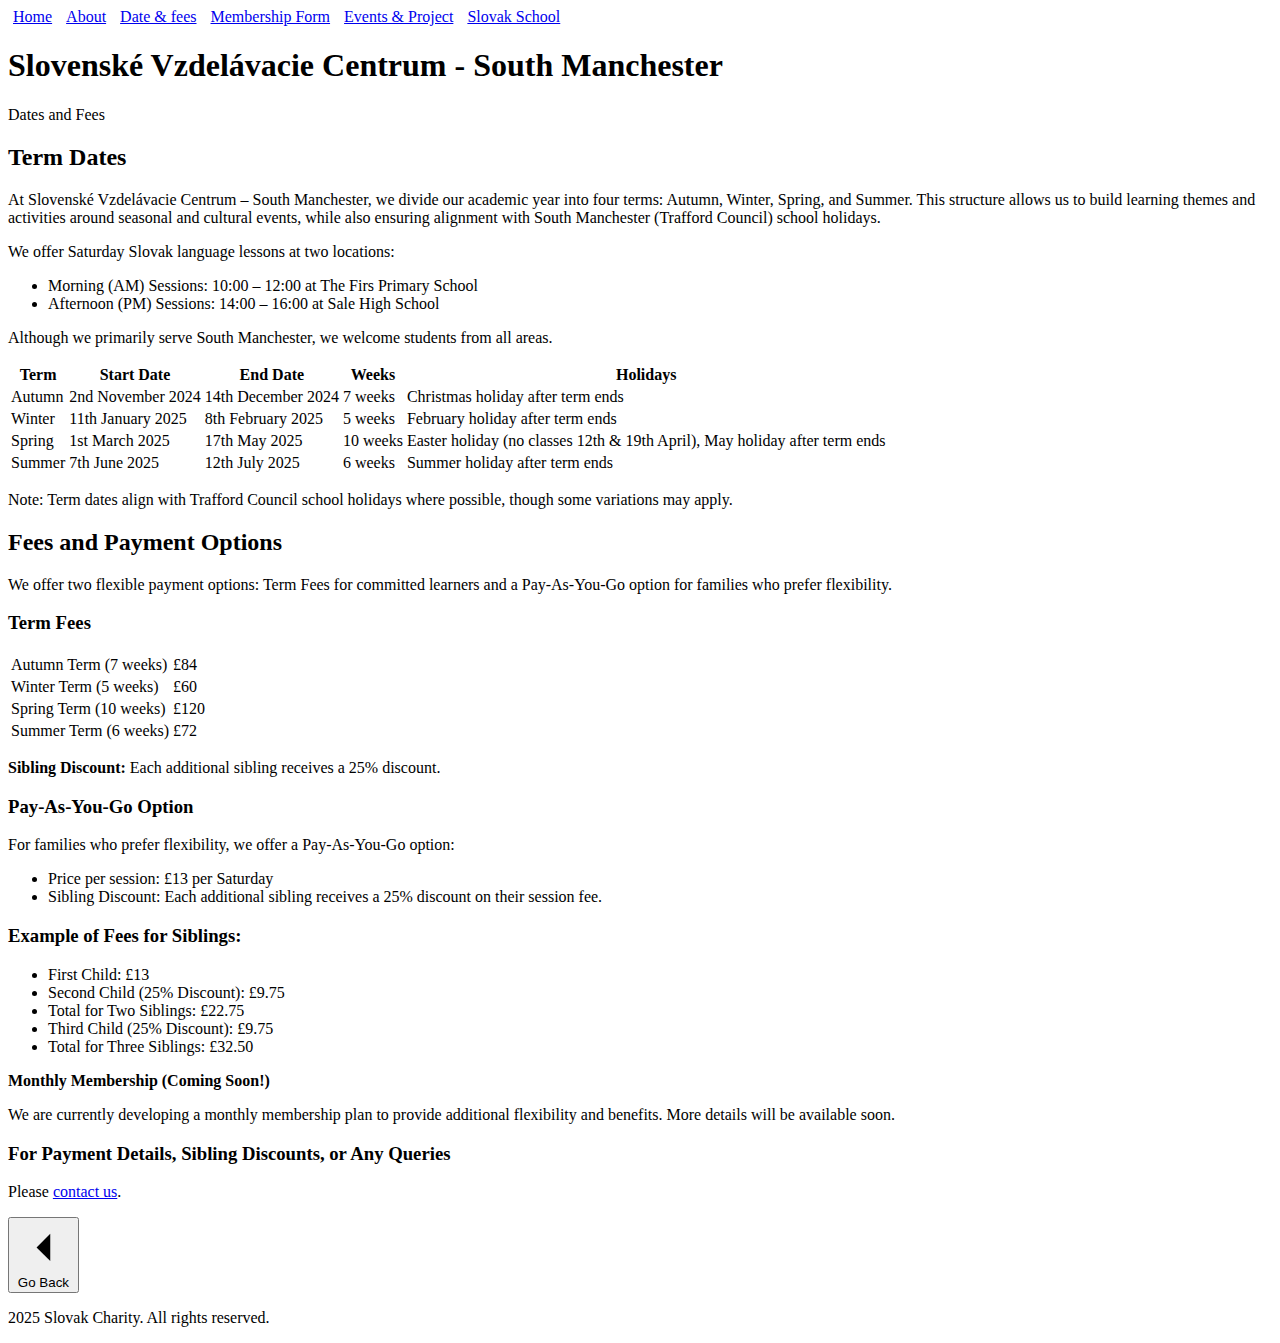
<file: pages/page 3.html>
</style>
</head>
<body>

<!-- Navigation Bar -->
<nav>
  <li style="display: inline; margin: 0 5px;"> 
    <a href="index.html">Home</a> 
  </li>
  <li style="display: inline; margin: 0 5px;">
    <a href="About page.html">About</a>
  </li>
  <li style="display: inline; margin: 0 5px;">
    <a href="Date & fees.html">Date & fees</a>
  </li>
  <li style="display: inline; margin: 0 5px;">
    <a href="Membership form.html">Membership Form</a>
  </li>
  <li style="display: inline; margin: 0 5px;">
    <a href="Events & Project.html">Events & Project</a>
  </li>
  <li style="display: inline; margin: 0 5px;">
    <a href="Slovak School.html">Slovak School</a>
  </li>
</nav>

<main>
<header>
    <h1>Slovenské Vzdelávacie Centrum - South Manchester</h1>
    <p>Dates and Fees</p>
</header>

<div class="container">
    <!-- Term Dates Section -->
    <section>
        <h2>Term Dates</h2>
        <div class="card">
            <p>At Slovenské Vzdelávacie Centrum – South Manchester, we divide our academic year into four terms: Autumn, Winter, Spring, and Summer. This structure allows us to build learning themes and activities around seasonal and cultural events, while also ensuring alignment with South Manchester (Trafford Council) school holidays.</p>

            <p>We offer Saturday Slovak language lessons at two locations:</p>
            <ul>
                <li><span class="highlight">Morning (AM) Sessions:</span> 10:00 – 12:00 at The Firs Primary School</li>
                <li><span class="highlight">Afternoon (PM) Sessions:</span> 14:00 – 16:00 at Sale High School</li>
            </ul>

            <p>Although we primarily serve South Manchester, we welcome students from all areas.</p>
        </div>

        <div class="table-container">
            <table>
                <thead>
                    <tr>
                        <th>Term</th>
                        <th>Start Date</th>
                        <th>End Date</th>
                        <th>Weeks</th>
                        <th>Holidays</th>
                    </tr>
                </thead>
                <tbody>
                    <tr>
                        <td>Autumn</td>
                        <td>2nd November 2024</td>
                        <td>14th December 2024</td>
                        <td>7 weeks</td>
                        <td>Christmas holiday after term ends</td>
                    </tr>
                    <tr>
                        <td>Winter</td>
                        <td>11th January 2025</td>
                        <td>8th February 2025</td>
                        <td>5 weeks</td>
                        <td>February holiday after term ends</td>
                    </tr>
                    <tr>
                        <td>Spring</td>
                        <td>1st March 2025</td>
                        <td>17th May 2025</td>
                        <td>10 weeks</td>
                        <td>Easter holiday (no classes 12th & 19th April), May holiday after term ends</td>
                    </tr>
                    <tr>
                        <td>Summer</td>
                        <td>7th June 2025</td>
                        <td>12th July 2025</td>
                        <td>6 weeks</td>
                        <td>Summer holiday after term ends</td>
                    </tr>
                </tbody>
            </table>
        </div>
        <p class="note">Note: Term dates align with Trafford Council school holidays where possible, though some variations may apply.</p>
    </section>

    <!-- Fees and Payment Options Section -->
    <section>
        <h2>Fees and Payment Options</h2>
        <div class="card">
            <p>We offer two flexible payment options: Term Fees for committed learners and a Pay-As-You-Go option for families who prefer flexibility.</p>

            <h3>Term Fees</h3>
            <div class="fees-list">
                <table class="fees-table">
                    <tr>
                        <td>Autumn Term (7 weeks)</td>
                        <td>£84</td>
                    </tr>
                    <tr>
                        <td>Winter Term (5 weeks)</td>
                        <td>£60</td>
                    </tr>
                    <tr>
                        <td>Spring Term (10 weeks)</td>
                        <td>£120</td>
                    </tr>
                    <tr>
                        <td>Summer Term (6 weeks)</td>
                        <td>£72</td>
                    </tr>
                </table>
            </div>
            <p><strong>Sibling Discount:</strong> Each additional sibling receives a 25% discount.</p>
        </div>

        <div class="card">
            <h3>Pay-As-You-Go Option</h3>
            <p>For families who prefer flexibility, we offer a Pay-As-You-Go option:</p>
            <ul>
                <li><span class="highlight">Price per session:</span> £13 per Saturday</li>
                <li><span class="highlight">Sibling Discount:</span> Each additional sibling receives a 25% discount on their session fee.</li>
            </ul>

            <h3>Example of Fees for Siblings:</h3>
            <ul>
                <li>First Child: £13</li>
                <li>Second Child (25% Discount): £9.75</li>
                <li>Total for Two Siblings: £22.75</li>
                <li>Third Child (25% Discount): £9.75</li>
                <li>Total for Three Siblings: £32.50</li>
            </ul>
        </div>

        <div class="info-box">
            <p><strong>Monthly Membership (Coming Soon!)</strong></p>
            <p>We are currently developing a monthly membership plan to provide additional flexibility and benefits. More details will be available soon.</p>
        </div>
    </section>

    <!-- Contact Section -->
    <section>
        <h3>For Payment Details, Sibling Discounts, or Any Queries</h3>
        <p>Please <a href="contact.html">contact us</a>.</p>
    </section>
</div>

<!-- Back Button Section (placed after main content) -->
<section>
    <button class="back-button" onclick="goBack()">
        <svg viewBox="0 0 24 24">
            <path d="M15 18l-6-6 6-6"></path>
        </svg>
        Go Back
    </button>
</section>

<!-- Footer Section -->
<div class="footer">
    <p>2025 Slovak Charity. All rights reserved.</p>
</div>
</file>
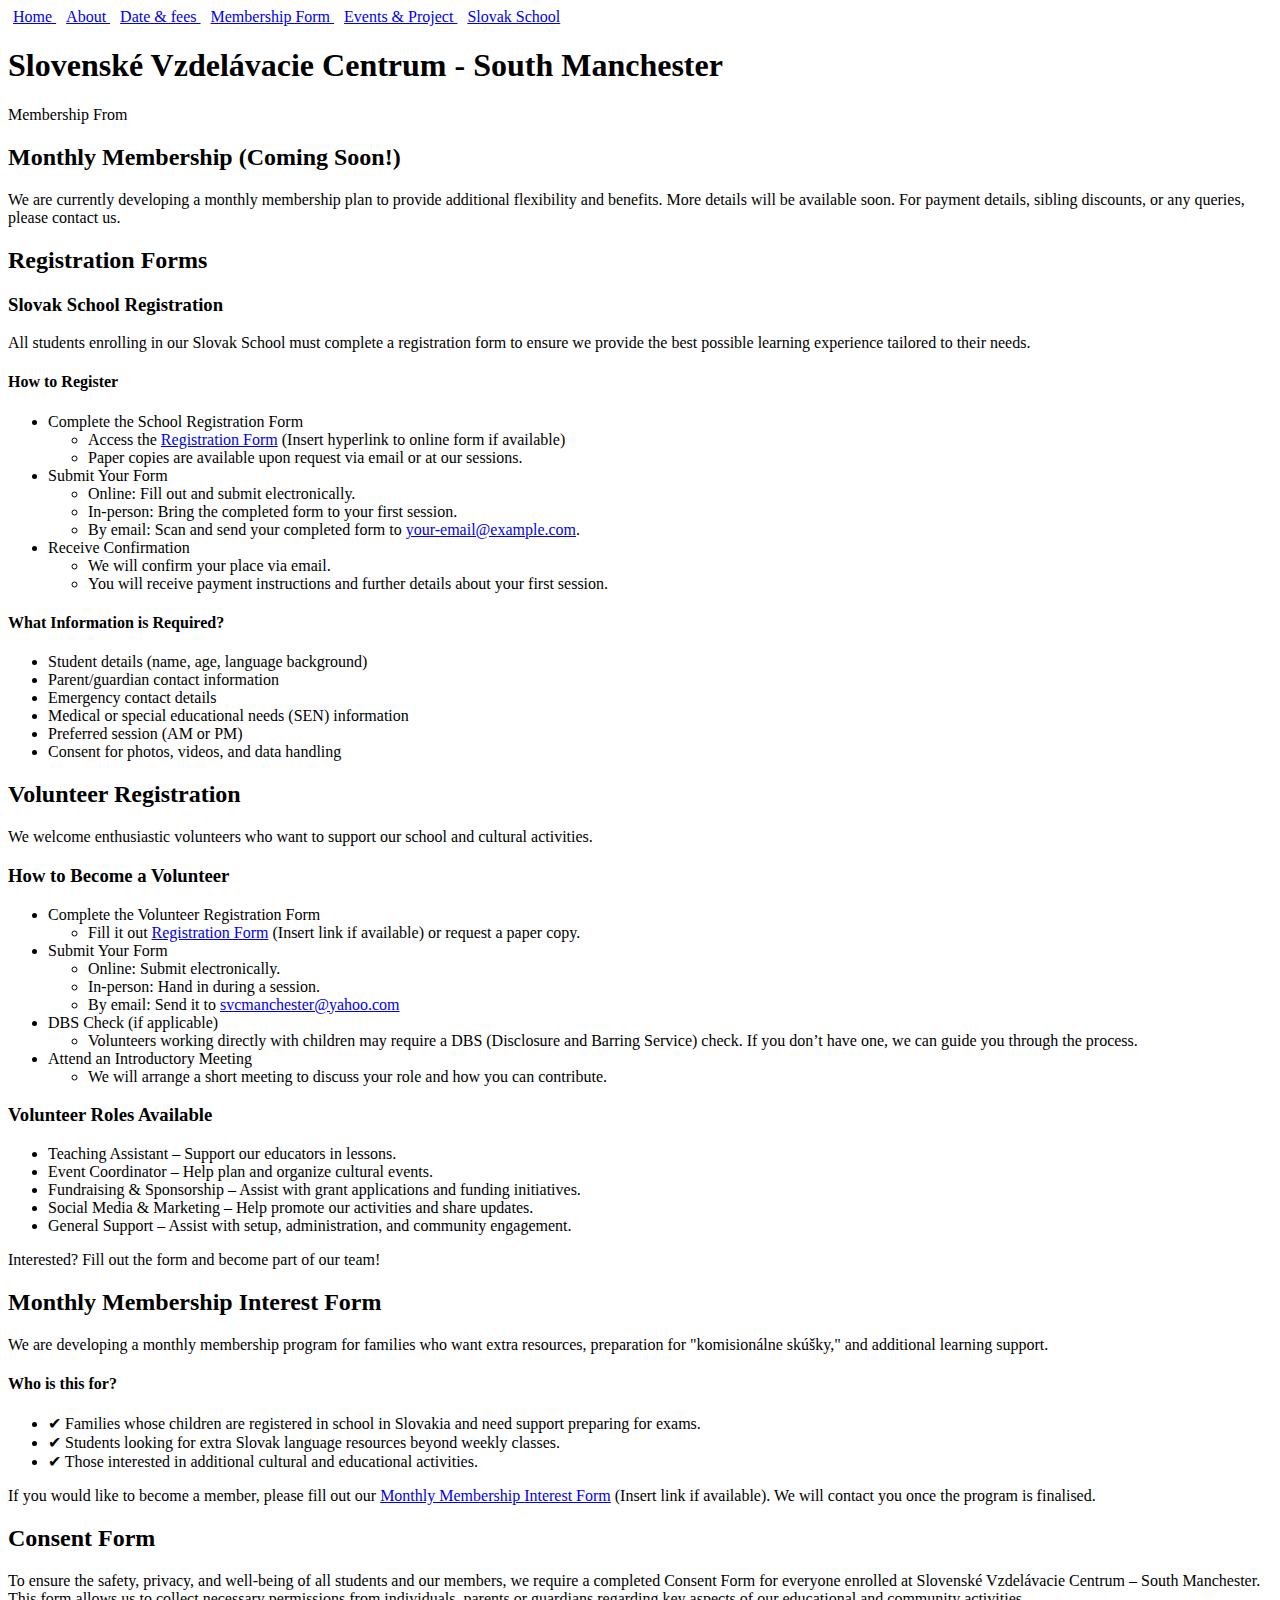
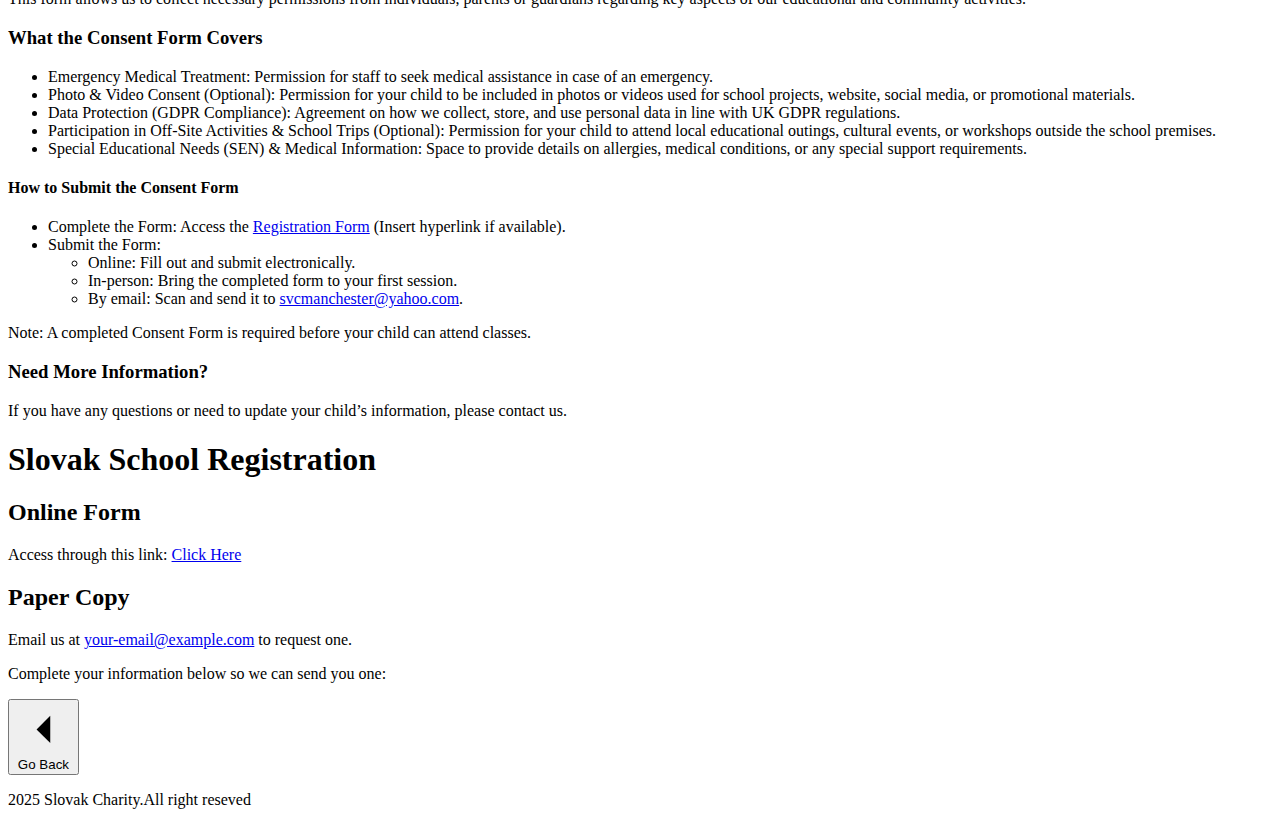
<file: pages/page 4.html>
</style>
</head>
<body>
<!-- Navigation Bar -->

<nav>
  <li style="display: inline; margin: 0 5px; style="color: white;"> 
<a href="index.html"> Home </a> <!-- Navigation link to Home page -->
 <li style="display: inline; margin: 0 5px;">
<a href="About page.html"> About </a> <!-- Navigation link to About page -->
 <li style="display: inline; margin: 0 5px;">
<a href="Date & fees.html"> Date & fees </a> <!-- Navigation link to Contact page -->
 <li style="display: inline; margin: 0 5px;">
<a href="Membership form.html"> Membership Form </a> <!-- Navigation link to Contact page -->
 <li style="display: inline; margin: 0 5px;">
<a href="Events & Project.html"> Events & Project </a> <!-- Navigation link to Contact page -->
<li style="display: inline; margin: 0 5px;">
<a href="Slovak School.html"> Slovak School</a> <!-- Navigation link to Contact page -->
</nav>
   
<main>
<html>
<head>
<style>

    </style>
</head>
<body>

<header>
    <h1>Slovenské Vzdelávacie Centrum - South Manchester</h1>
	<p>Membership From</p>
</header>

<div class="container">

    <div class="section">
	<section>
        <h2>Monthly Membership (Coming Soon!)</h2>
		<div class="card"> 
        <p>We are currently developing a monthly membership plan to provide additional flexibility and benefits. More details will be available soon. For payment details, sibling discounts, or any queries, please contact us.</p>
    </div>
	</section>

    <div class="section">
	<section>
        <h2>Registration Forms</h2>
		<div class="card">
        <h3>Slovak School Registration</h3>
        <p>All students enrolling in our Slovak School must complete a registration form to ensure we provide the best possible learning experience tailored to their needs.</p>
        <h4>How to Register</h4>
        <ul>
            <li>Complete the School Registration Form
                <ul>
                    <li>Access the <a href="C:\Users\boluw\OneDrive - The Manchester College\Unit 15\Wedsite\Registration Form.html">Registration Form</a> (Insert hyperlink to online form if available)</li>
                    <li>Paper copies are available upon request via email or at our sessions.</li>
                </ul>
            </li>
            <li>Submit Your Form
                <ul>
                    <li>Online: Fill out and submit electronically.</li>
                    <li>In-person: Bring the completed form to your first session.</li>
                    <li>By email: Scan and send your completed form to <a href="mailto:your-email@example.com">your-email@example.com</a>.</li>
                </ul>
            </li>
            <li>Receive Confirmation
                <ul>
                    <li>We will confirm your place via email.</li>
                    <li>You will receive payment instructions and further details about your first session.</li>
                </ul>
            </li>
        </ul>
        <h4>What Information is Required?</h4>
        <ul>
            <li>Student details (name, age, language background)</li>
            <li>Parent/guardian contact information</li>
            <li>Emergency contact details</li>
            <li>Medical or special educational needs (SEN) information</li>
            <li>Preferred session (AM or PM)</li>
            <li>Consent for photos, videos, and data handling</li>
        </ul>
    </div>
	</section>

    <div class="section">
	<section>
        <h2>Volunteer Registration</h2>
		<div class="card">
        <p>We welcome enthusiastic volunteers who want to support our school and cultural activities.</p>
        <h3>How to Become a Volunteer</h3>
        <ul>
            <li>Complete the Volunteer Registration Form
                <ul>
                    <li>Fill it out <a href=<a href="C:\Users\1533255\OneDrive - The Manchester College\Unit 15\Wedsite\Registration Form.html" target="_blank">Registration Form</a> (Insert link if available) or request a paper copy.</li>
                </ul>
            </li>
            <li>Submit Your Form
                <ul>
                    <li>Online: Submit electronically.</li>
                    <li>In-person: Hand in during a session.</li>
                    <li>By email: Send it to <a href="mailto:svcmanchester@yahoo.com">svcmanchester@yahoo.com</a></li>
                </ul>
            </li>
            <li>DBS Check (if applicable)
                <ul>
                    <li>Volunteers working directly with children may require a DBS (Disclosure and Barring Service) check. If you don’t have one, we can guide you through the process.</li>
                </ul>
            </li>
            <li>Attend an Introductory Meeting
                <ul>
                    <li>We will arrange a short meeting to discuss your role and how you can contribute.</li>
                </ul>
            </li>
        </ul>
        <h3>Volunteer Roles Available</h3>
        <ul>
            <li>Teaching Assistant – Support our educators in lessons.</li>
            <li>Event Coordinator – Help plan and organize cultural events.</li>
            <li>Fundraising & Sponsorship – Assist with grant applications and funding initiatives.</li>
            <li>Social Media & Marketing – Help promote our activities and share updates.</li>
            <li>General Support – Assist with setup, administration, and community engagement.</li>
        </ul>
        <p>Interested? Fill out the form and become part of our team!</p>
    </div>
	</section>

    <div class="section">
	<section>
        <h2>Monthly Membership Interest Form</h2>
		<div class="card">
        <p>We are developing a monthly membership program for families who want extra resources, preparation for "komisionálne skúšky," and additional learning support.</p>
        <h4>Who is this for?</h4>
        <ul>
            <li>✔ Families whose children are registered in school in Slovakia and need support preparing for exams.</li>
            <li>✔ Students looking for extra Slovak language resources beyond weekly classes.</li>
            <li>✔ Those interested in additional cultural and educational activities.</li>
        </ul>
        <p>If you would like to become a member, please fill out our <a href="#" class="button">Monthly Membership Interest Form</a> (Insert link if available). We will contact you once the program is finalised.</p>
    </div>
	</section>

    <div class="section">
        <h2>Consent Form</h2>
        <p>To ensure the safety, privacy, and well-being of all students and our members, we require a completed Consent Form for everyone enrolled at Slovenské Vzdelávacie Centrum – South Manchester. This form allows us to collect necessary permissions from individuals, parents or guardians regarding key aspects of our educational and community activities.</p>

        <h3>What the Consent Form Covers</h3>
        <ul>
            <li>Emergency Medical Treatment: Permission for staff to seek medical assistance in case of an emergency.</li>
            <li>Photo & Video Consent (Optional): Permission for your child to be included in photos or videos used for school projects, website, social media, or promotional materials.</li>
            <li>Data Protection (GDPR Compliance): Agreement on how we collect, store, and use personal data in line with UK GDPR regulations.</li>
            <li>Participation in Off-Site Activities & School Trips (Optional): Permission for your child to attend local educational outings, cultural events, or workshops outside the school premises.</li>
            <li>Special Educational Needs (SEN) & Medical Information: Space to provide details on allergies, medical conditions, or any special support requirements.</li>
        </ul>

        <h4>How to Submit the Consent Form</h4>
        <ul>
            <li>Complete the Form: Access the <a href="C:\Users\1533255\OneDrive - The Manchester College\Unit 15\Wedsite\Registration Form.html"target="_blank">Registration Form</a> (Insert hyperlink if available).</li>
            <li>Submit the Form:
                <ul>
                    <li>Online: Fill out and submit electronically.</li>
                    <li>In-person: Bring the completed form to your first session.</li>
                    <li>By email: Scan and send it to <a href="mailto:svcmanchester@yahoo.com">svcmanchester@yahoo.com</a>.</li>
                </ul>
            </li>
        </ul>
        <p>Note: A completed Consent Form is required before your child can attend classes.</p>
    </div>

    <div class="section">
        <h3>Need More Information?</h3>
        <p>If you have any questions or need to update your child’s information, please contact us.</p>
    </div>
	<h1>Slovak School Registration</h1>
	<h2>Online Form</h2>
	<p>Access through this link: <a href="#">Click Here</a></p>
	<h2>Paper Copy</h2>
	<p>Email us at <a href="#">your-email@example.com</a> to request one.</p>
	<p>Complete your information below so we can send you one:</p>
	
<body>
    <button class="back-button" onclick="history.back()">
        <svg viewBox="0 0 24 24">
            <path d="M15 18l-6-6 6-6"></path>
        </svg>
        Go Back
    </button>
</body>

</html>    
   
   

</body>
</html>
<!-- Footer -->
<div class="footer">
    <p>2025 Slovak Charity.All right reseved</p>
</div>

</body>
</html>
</file>
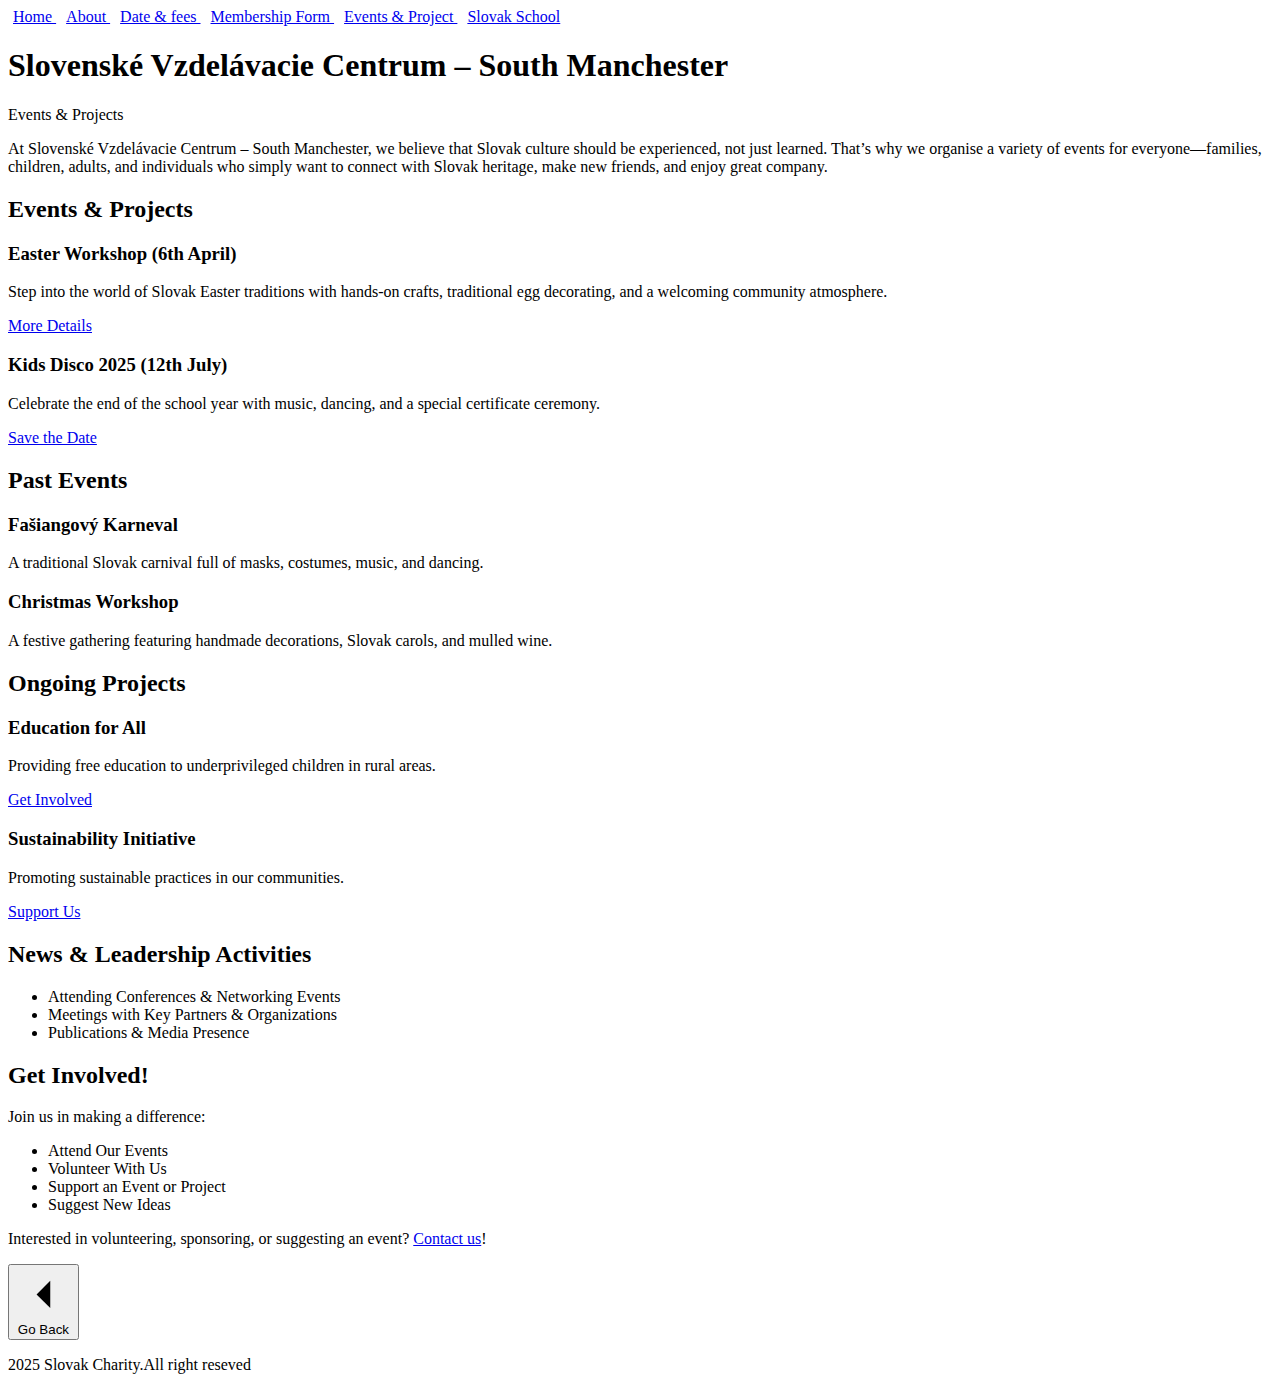
<file: pages/page 5.html>
</style>
</head>
<body>
<!-- Navigation Bar -->

<nav>
  <li style="display: inline; margin: 0 5px; style="color: white;"> 
<a href="index.html"> Home </a> <!-- Navigation link to Home page -->
 <li style="display: inline; margin: 0 5px;">
<a href="About page.html"> About </a> <!-- Navigation link to About page -->
 <li style="display: inline; margin: 0 5px;">
<a href="Date & fees.html"> Date & fees </a> <!-- Navigation link to Contact page -->
 <li style="display: inline; margin: 0 5px;">
<a href="Membership form.html"> Membership Form </a> <!-- Navigation link to Contact page -->
 <li style="display: inline; margin: 0 5px;">
<a href="Events & Project.html"> Events & Project </a> <!-- Navigation link to Contact page -->
 <li style="display: inline; margin: 0 5px;">
<a href="Slovak School.html"> Slovak School</a> <!-- Navigation link to Contact page -->
</nav>
   
<main>
<html>
<head>
<style>

    </style>
</head>
<body>
    <div class="header">
        <h1>Slovenské Vzdelávacie Centrum – South Manchester</h1>
		<P>Events & Projects</P>
    </div>

    <div class="container mt-4">
        <p>At Slovenské Vzdelávacie Centrum – South Manchester, we believe that Slovak culture should be experienced, not just learned. That’s why we organise a variety of events for everyone—families, children, adults, and individuals who simply want to connect with Slovak heritage, make new friends, and enjoy great company.</p>

        <h2>Events & Projects</h2>
        <div class="row">
            <div class="col-md-6">
                <div class="card event-card">
                    <div class="card-body">
                        <h3>Easter Workshop (6th April)</h3>
                        <p class="card-text">Step into the world of Slovak Easter traditions with hands-on crafts, traditional egg decorating, and a welcoming community atmosphere.</p>
                        <a href="#" class="btn btn-primary">More Details</a>
                    </div>
                </div>
            </div>
            <div class="col-md-6">
                <div class="card event-card">
                    <div class="card-body">
                        <h3>Kids Disco 2025 (12th July)</h3>
                        <p class="card-text">Celebrate the end of the school year with music, dancing, and a special certificate ceremony.</p>
                        <a href="#" class="btn btn-primary">Save the Date</a>
                    </div>
                </div>
            </div>
        </div>

        <h2>Past Events</h2>
        <div class="row">
            <div class="col-md-6">
                <div class="card event-card">
                    <div class="card-body">
                        <h3>Fašiangový Karneval</h3>
                        <p class="card-text">A traditional Slovak carnival full of masks, costumes, music, and dancing.</p>
                    </div>
                </div>
            </div>
            <div class="col-md-6">
                <div class="card event-card">
                    <div class="card-body">
                        <h3>Christmas Workshop</h3>
                        <p class="card-text">A festive gathering featuring handmade decorations, Slovak carols, and mulled wine.</p>
                    </div>
                </div>
            </div>
        </div>

        <h2>Ongoing Projects</h2>
        <div class="row">
            <div class="col-md-6">
                <div class="card project-card">
                    <div class="card-body">
                        <h3>Education for All</h3>
                        <p class="card-text">Providing free education to underprivileged children in rural areas.</p>
                        <a href="#" class="btn btn-secondary">Get Involved</a>
                    </div>
                </div>
            </div>
            <div class="col-md-6">
                <div class="card project-card">
                    <div class="card-body">
                        <h3>Sustainability Initiative</h3>
                        <p class="card-text">Promoting sustainable practices in our communities.</p>
                        <a href="#" class="btn btn-secondary">Support Us</a>
                    </div>
                </div>
            </div>
        </div>

        <h2>News & Leadership Activities</h2>
        <ul>
            <li>Attending Conferences & Networking Events</li>
            <li>Meetings with Key Partners & Organizations</li>
            <li>Publications & Media Presence</li>
        </ul>

        <h2>Get Involved!</h2>
        <p>Join us in making a difference:</p>
        <ul>
            <li>Attend Our Events</li>
            <li>Volunteer With Us</li>
            <li>Support an Event or Project</li>
            <li>Suggest New Ideas</li>
        </ul>
        <p>Interested in volunteering, sponsoring, or suggesting an event? <a href="#" class="text-primary">Contact us</a>!</p>
    </div>
    <script src="https://cdn.jsdelivr.net/npm/bootstrap@5.3.0/dist/js/bootstrap.bundle.min.js"></script>
</body>
</html>
<button class="back-button" onclick="history.back()">
        <svg viewBox="0 0 24 24">
            <path d="M15 18l-6-6 6-6"></path>
        </svg>
        Go Back
    </button>

</body>
</html>

<!-- Footer -->
<div class="footer">
    <p>2025 Slovak Charity.All right reseved</p>
</div>

</body>
</html>
</file>
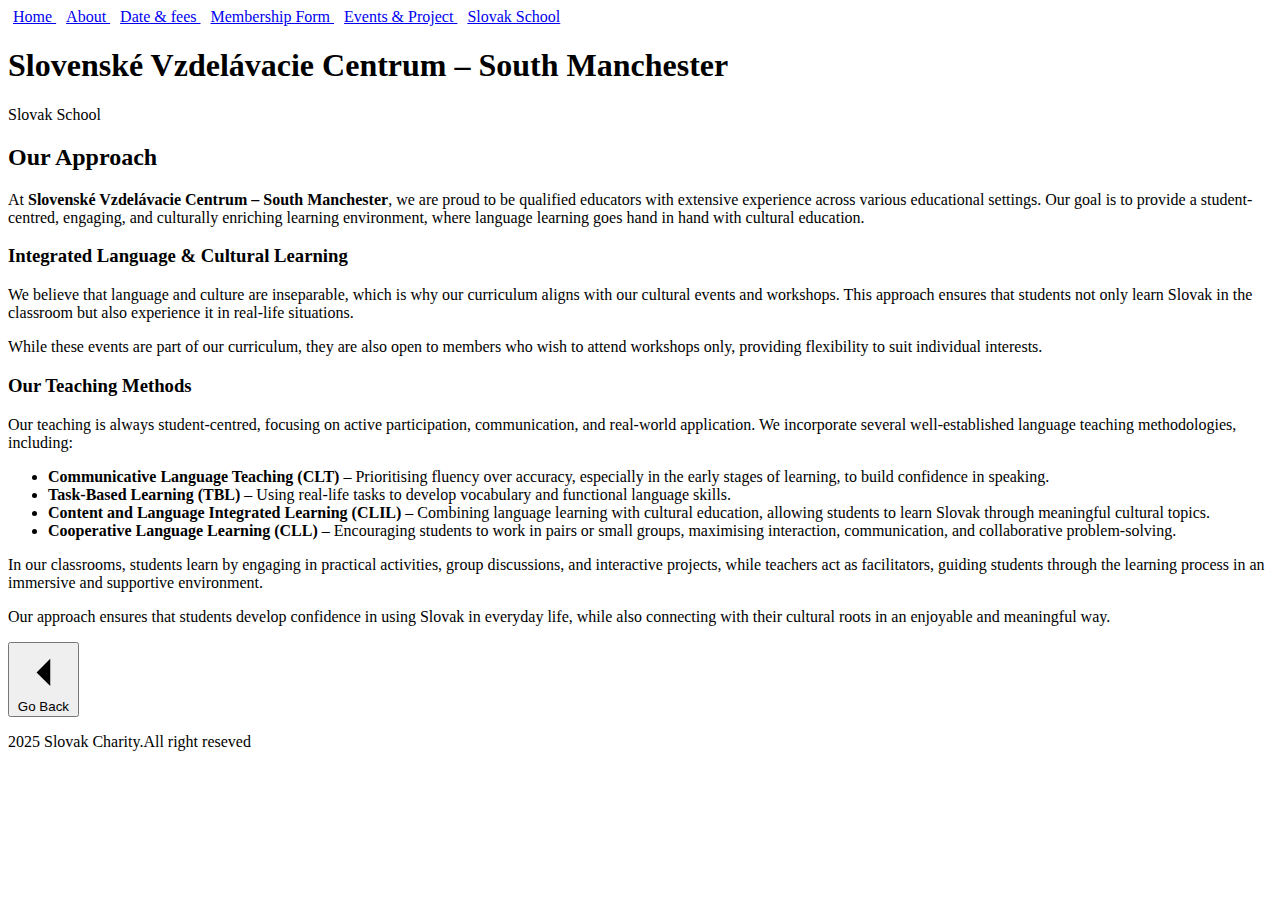
<file: pages/page 6.html>
</style>
</head>
<body>
<!-- Navigation Bar -->

<nav>
  <li style="display: inline; margin: 0 5px; style="color: white;"> 
<a href="index.html"> Home </a> <!-- Navigation link to Home page -->
 <li style="display: inline; margin: 0 5px;">
<a href="About page.html"> About </a> <!-- Navigation link to About page -->
 <li style="display: inline; margin: 0 5px;">
<a href="Date & fees.html"> Date & fees </a> <!-- Navigation link to Contact page -->
 <li style="display: inline; margin: 0 5px;">
<a href="Membership form.html"> Membership Form </a> <!-- Navigation link to Contact page -->
 <li style="display: inline; margin: 0 5px;">
<a href="Events & Project.html"> Events & Project </a> <!-- Navigation link to Contact page -->
<li style="display: inline; margin: 0 5px;">
<a href="Slovak School.html"> Slovak School </a> <!-- Navigation link to Contact page -->

</nav>
   
<main>
<html>
<head>
<style>

    </style>
</head>
<body>
 
    <header class="header">
        <h1>Slovenské Vzdelávacie Centrum – South Manchester</h1>
		<P>Slovak School</P>
    </header>
 
    <main class="content">
        <section class="intro">
            <h2>Our Approach</h2>
			<div class="row">
            <div class="col-md-6">
                <div class="card event-card">
                    <div class="card-body">
            <p>At <strong>Slovenské Vzdelávacie Centrum – South Manchester</strong>, we are proud to be qualified educators with extensive experience across various educational settings. Our goal is to provide a student-centred, engaging, and culturally enriching learning environment, where language learning goes hand in hand with cultural education.</p>
        </section>
 
        <section class="culture">
            <h3>Integrated Language & Cultural Learning</h3>
			<div class="card">
            <p>We believe that language and culture are inseparable, which is why our curriculum aligns with our cultural events and workshops. This approach ensures that students not only learn Slovak in the classroom but also experience it in real-life situations.</p>
            <p>While these events are part of our curriculum, they are also open to members who wish to attend workshops only, providing flexibility to suit individual interests.</p>
        </section>
 
        <section class="methods">
            <h3>Our Teaching Methods</h3>
			<div class="card">
            <p>Our teaching is always student-centred, focusing on active participation, communication, and real-world application. We incorporate several well-established language teaching methodologies, including:</p>
 
            <ul>
                <li><strong>Communicative Language Teaching (CLT)</strong> – Prioritising fluency over accuracy, especially in the early stages of learning, to build confidence in speaking.</li>
                <li><strong>Task-Based Learning (TBL)</strong> – Using real-life tasks to develop vocabulary and functional language skills.</li>
                <li><strong>Content and Language Integrated Learning (CLIL)</strong> – Combining language learning with cultural education, allowing students to learn Slovak through meaningful cultural topics.</li>
                <li><strong>Cooperative Language Learning (CLL)</strong> – Encouraging students to work in pairs or small groups, maximising interaction, communication, and collaborative problem-solving.</li>
            </ul>
 
            <p>In our classrooms, students learn by engaging in practical activities, group discussions, and interactive projects, while teachers act as facilitators, guiding students through the learning process in an immersive and supportive environment.</p>
            
            <p>Our approach ensures that students develop confidence in using Slovak in everyday life, while also connecting with their cultural roots in an enjoyable and meaningful way.</p>
        </section>
    </main>
 
</body>
</html>

<button class="back-button" onclick="history.back()">
        <svg viewBox="0 0 24 24">
            <path d="M15 18l-6-6 6-6"></path>
        </svg>
        Go Back
    </button>

</body>
</html>
<!-- Footer -->
<div class="footer">
    <p>2025 Slovak Charity.All right reseved</p>
</div>

</body>
</html>
</file>
